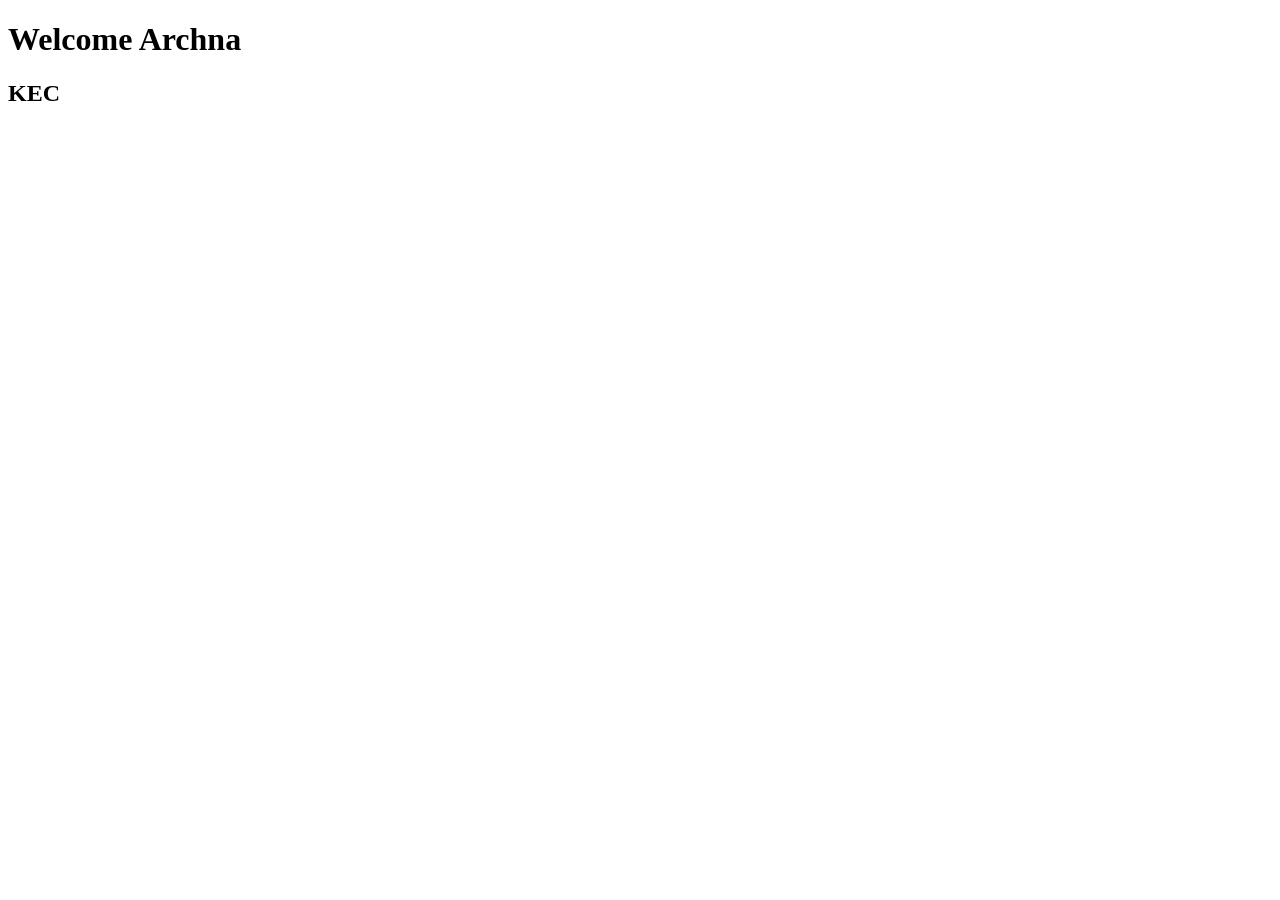
<file: day_1/index.html>
<!DOCTYPE html>
<html lang="en">
<head>
    <meta charset="UTF-8">
    <meta name="viewport" content="width=device-width, initial-scale=1.0">
    <title>Weicome</title>
</head>
<body>
    <h1>Welcome Archna</h1>
    <h2>KEC</h2>
</body>
</html>
</file>
